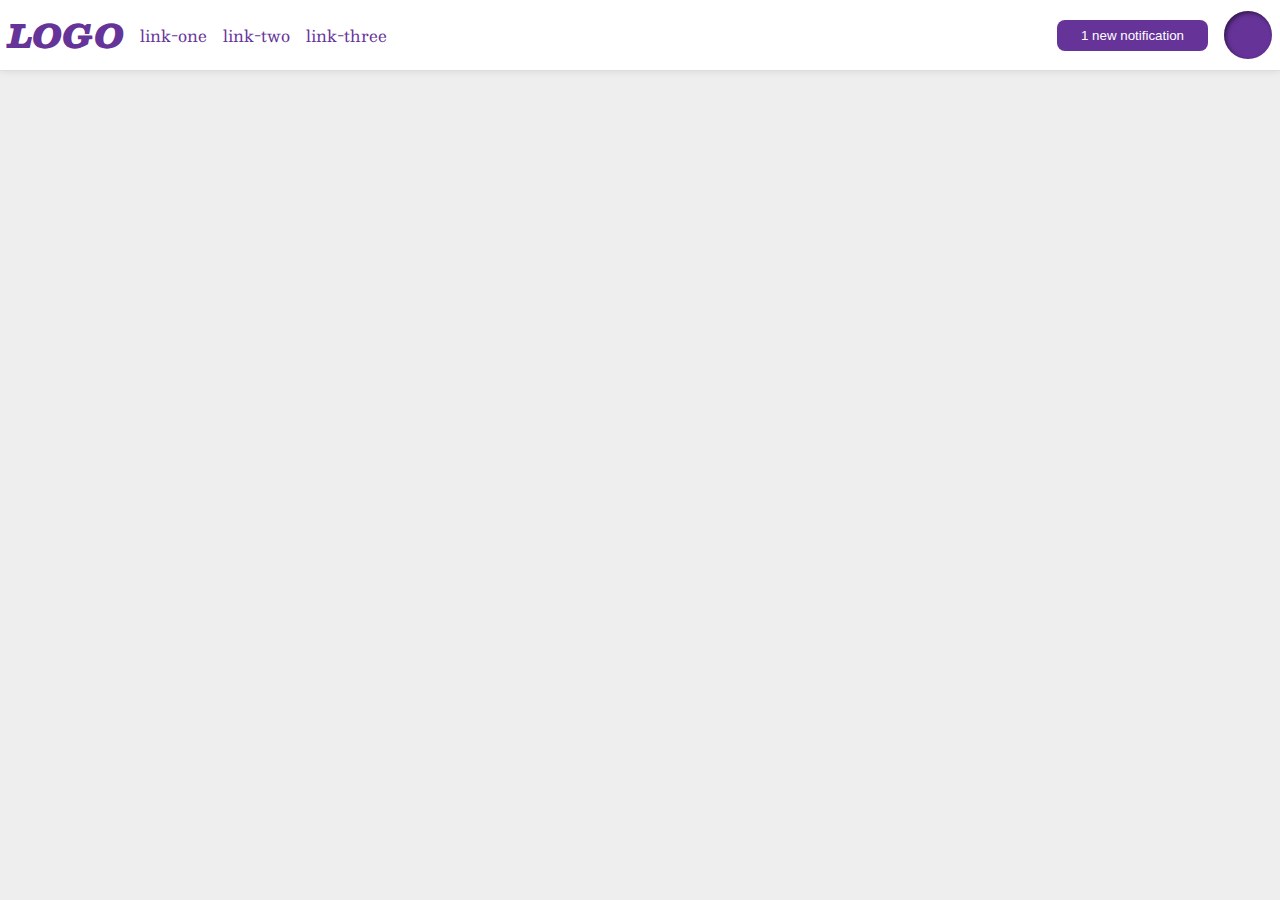
<file: foundations/flex/03-flex-header-2/index.html>
<!DOCTYPE html>
<html lang="en">
  <head>
    <meta charset="UTF-8">
    <meta http-equiv="X-UA-Compatible" content="IE=edge">
    <meta name="viewport" content="width=device-width, initial-scale=1.0">
    <title>Flex Header 2</title>
    <link rel="stylesheet" href="style.css">
  </head>
  <body>
    <div class="header">
      <div class="left">
          <div class="logo">
            LOGO
          </div>
          <ul class="links">
            <li><a href="https://google.com">link-one</a></li>
            <li><a href="https://google.com">link-two</a></li>
            <li><a href="https://google.com">link-three</a></li>
          </ul> 
      </div> 
      <div class="right">
        <button class="notifications">
          1 new notification
        </button>
        <div class="profile-image"></div>
      </div>
    </div>
  </body>
</html>
</file>
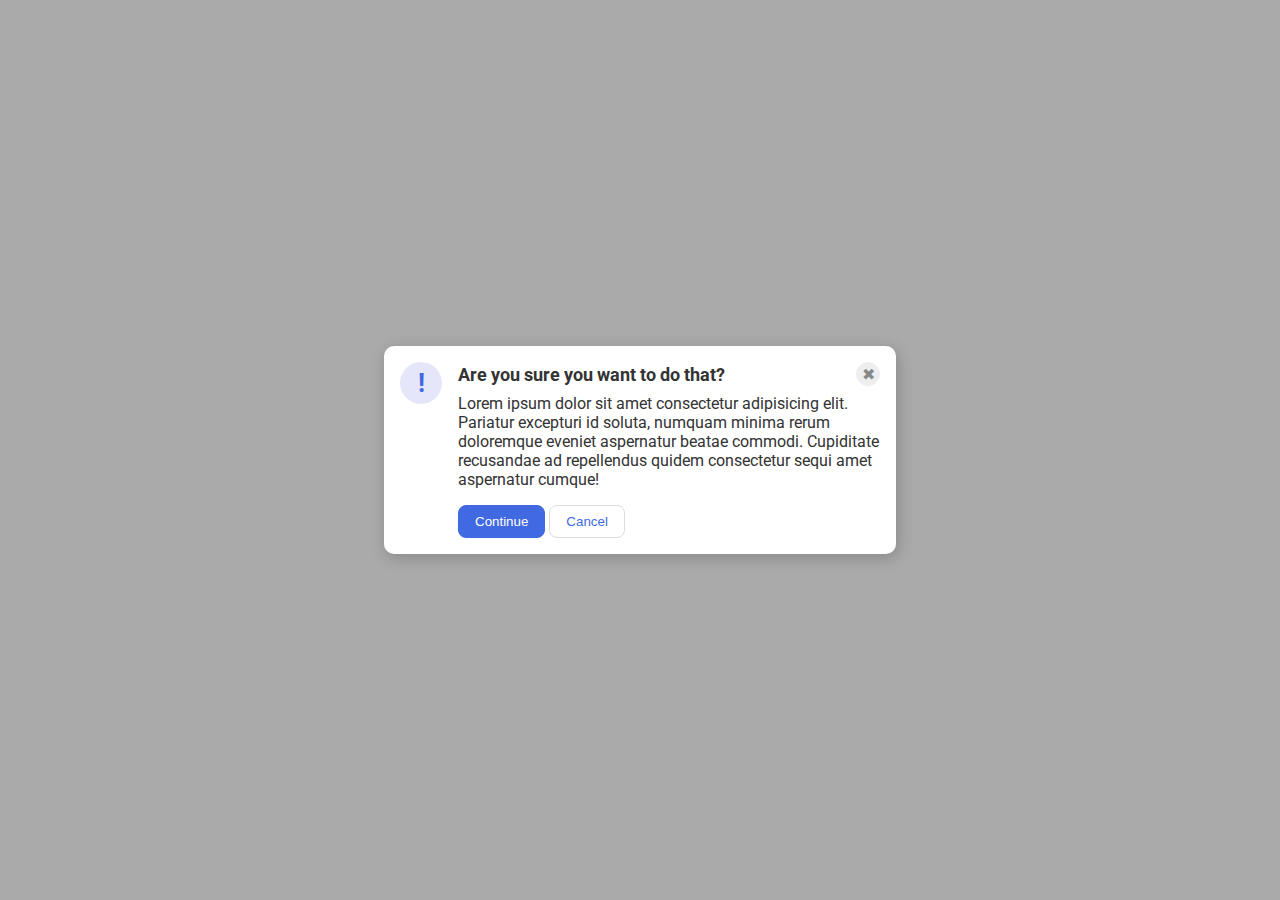
<file: foundations/flex/05-flex-modal/index.html>
<!DOCTYPE html>
<html lang="en">
  <head>
    <meta charset="UTF-8">
    <meta http-equiv="X-UA-Compatible" content="IE=edge">
    <meta name="viewport" content="width=device-width, initial-scale=1.0">
    <link rel="stylesheet" href="style.css">
    <title>Modal</title>
  </head>
  <body>
    <div class="modal">
        <div class="icon">!</div>
      <div class="container">
          <div class="header">Are you sure you want to do that?
          <button class="close-button">✖</button>
          </div>
          <div class="text">Lorem ipsum dolor sit amet consectetur adipisicing elit. Pariatur excepturi id soluta, numquam minima rerum doloremque eveniet aspernatur beatae commodi. Cupiditate recusandae ad repellendus quidem consectetur sequi amet aspernatur cumque!</div>
          <button class="continue">Continue</button>
          <button class="cancel">Cancel</button>
      </div>    
    </div>
  </body>
</html>
</file>
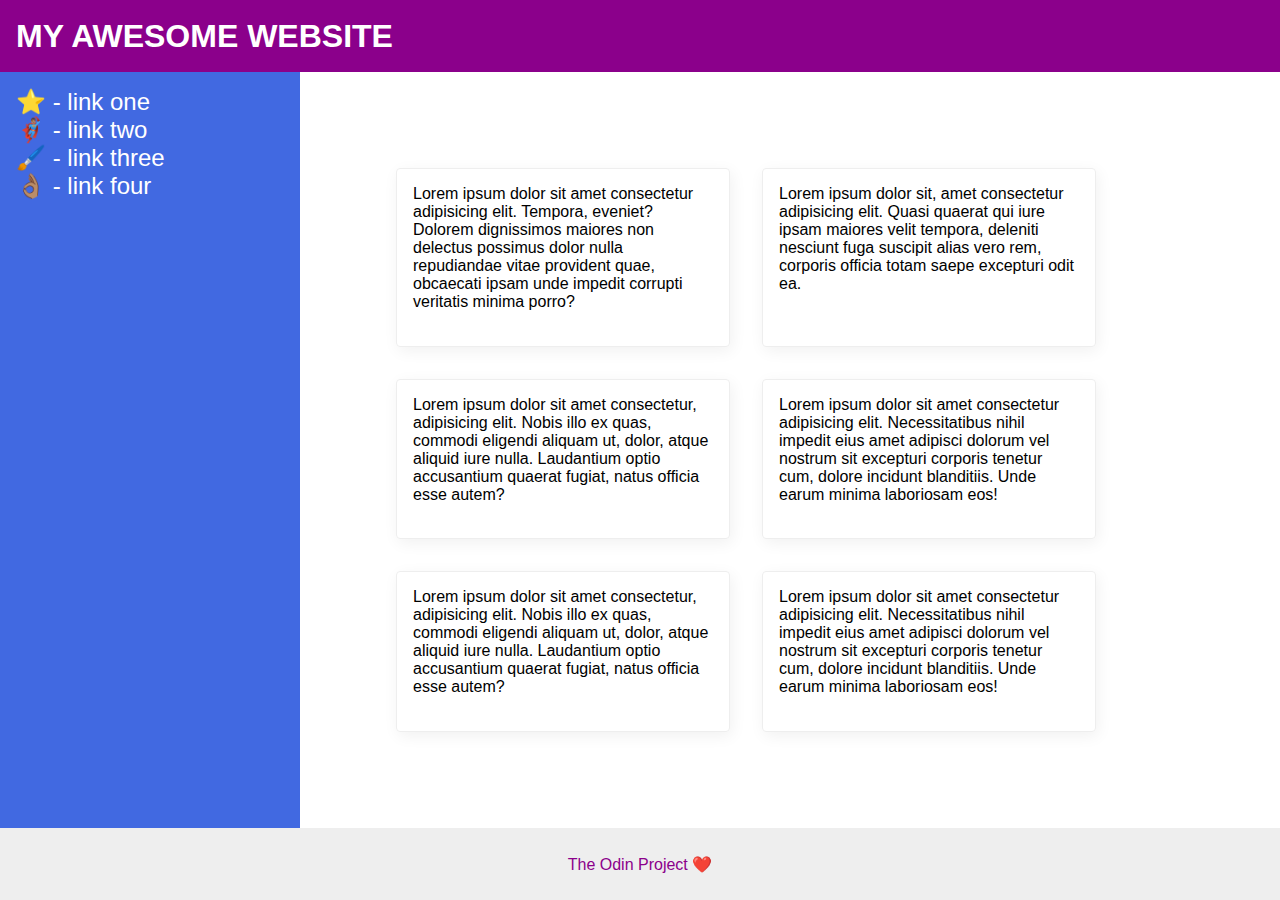
<file: foundations/flex/07-flex-layout-2/index.html>
<!DOCTYPE html>
<html lang="en">
  <head>
    <meta charset="UTF-8">
    <meta http-equiv="X-UA-Compatible" content="IE=edge">
    <meta name="viewport" content="width=device-width, initial-scale=1.0">
    <title>The Holy Grail</title>
    <link rel="stylesheet" href="style.css">
  </head>
  <body>
    <div class="header">
      MY AWESOME WEBSITE
    </div>
      <div class="website-content">
        <div class="sidebar">
          <ul>
            <li><a href="#">⭐ - link one</a></li>
            <li><a href="#">🦸🏽‍♂️ - link two</a></li>
            <li><a href="#">🖌️ - link three</a></li>
            <li><a href="#">👌🏽 - link four</a></li>
          </ul>
        </div>
        <div class ="container">
            <div class="card">Lorem ipsum dolor sit amet consectetur adipisicing elit. Tempora, eveniet? Dolorem dignissimos maiores non delectus possimus dolor nulla repudiandae vitae provident quae, obcaecati ipsam unde impedit corrupti veritatis minima porro?</div>
            <div class="card">Lorem ipsum dolor sit, amet consectetur adipisicing elit. Quasi quaerat qui iure ipsam maiores velit tempora, deleniti nesciunt fuga suscipit alias vero rem, corporis officia totam saepe excepturi odit ea.</div>
            <div class="card">Lorem ipsum dolor sit amet consectetur, adipisicing elit. Nobis illo ex quas, commodi eligendi aliquam ut, dolor, atque aliquid iure nulla. Laudantium optio accusantium quaerat fugiat, natus officia esse autem?</div>
            <div class="card">Lorem ipsum dolor sit amet consectetur adipisicing elit. Necessitatibus nihil impedit eius amet adipisci dolorum vel nostrum sit excepturi corporis tenetur cum, dolore incidunt blanditiis. Unde earum minima laboriosam eos!</div>
            <div class="card">Lorem ipsum dolor sit amet consectetur, adipisicing elit. Nobis illo ex quas, commodi eligendi aliquam ut, dolor, atque aliquid iure nulla. Laudantium optio accusantium quaerat fugiat, natus officia esse autem?</div>
            <div class="card">Lorem ipsum dolor sit amet consectetur adipisicing elit. Necessitatibus nihil impedit eius amet adipisci dolorum vel nostrum sit excepturi corporis tenetur cum, dolore incidunt blanditiis. Unde earum minima laboriosam eos!</div>
        </div>  
          </div>      

        <div class="footer">
          The Odin Project ❤️
        </div>
  </body>
</html>
</file>
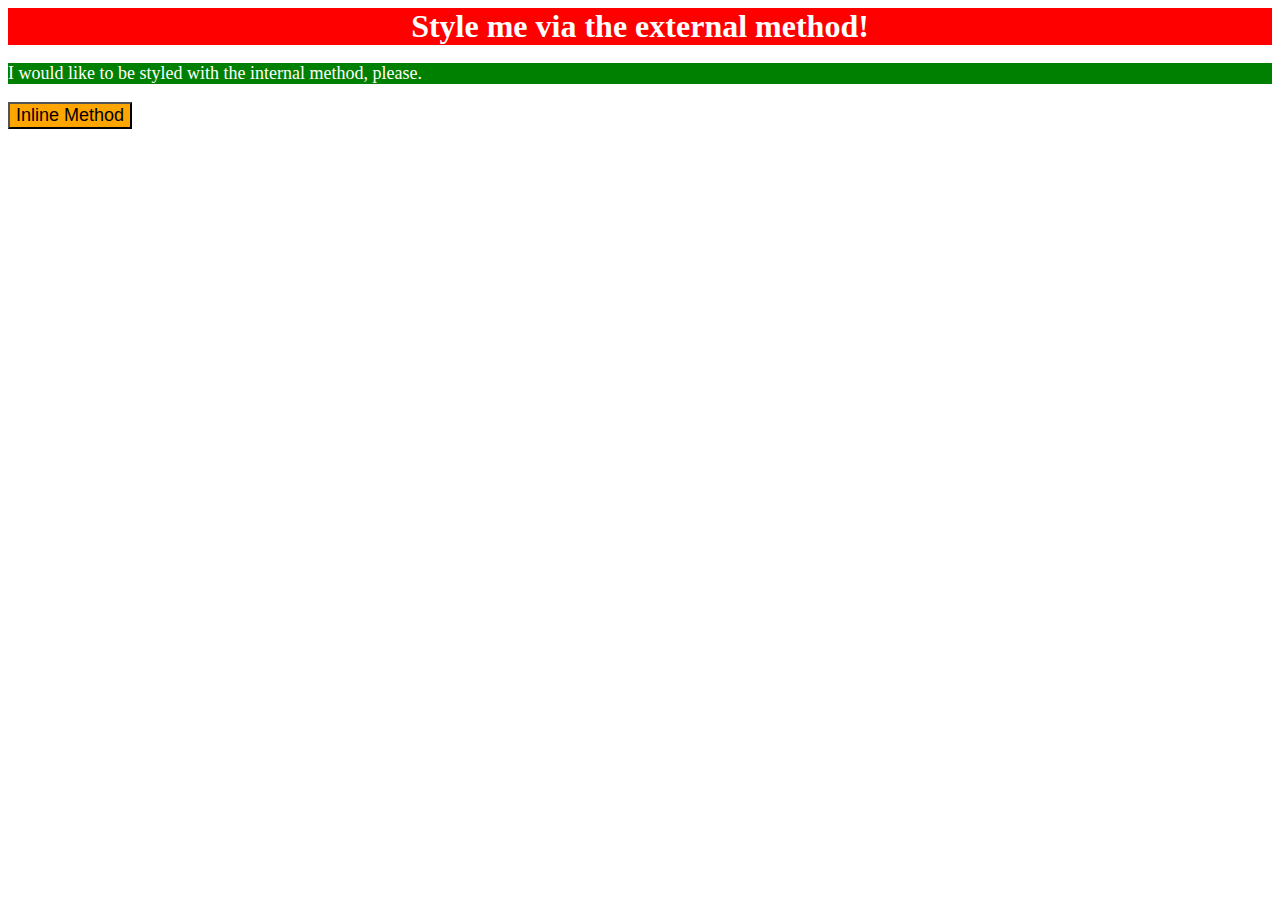
<file: foundations/intro-to-css/01-css-methods/index.html>
<!DOCTYPE html>
<html lang="en">
  <head>
    <meta charset="UTF-8">
    <meta http-equiv="X-UA-Compatible" content="IE=edge">
    <meta name="viewport" content="width=device-width, initial-scale=1.0">
    <title>Methods for Adding CSS</title>
    <link rel="stylesheet" href="styles.css">
  </head>
  <body>
    <div>Style me via the external method!</div>
    <p>I would like to be styled with the internal method, please.</p>
    <button>Inline Method</button>
  </body>
</html>
</file>
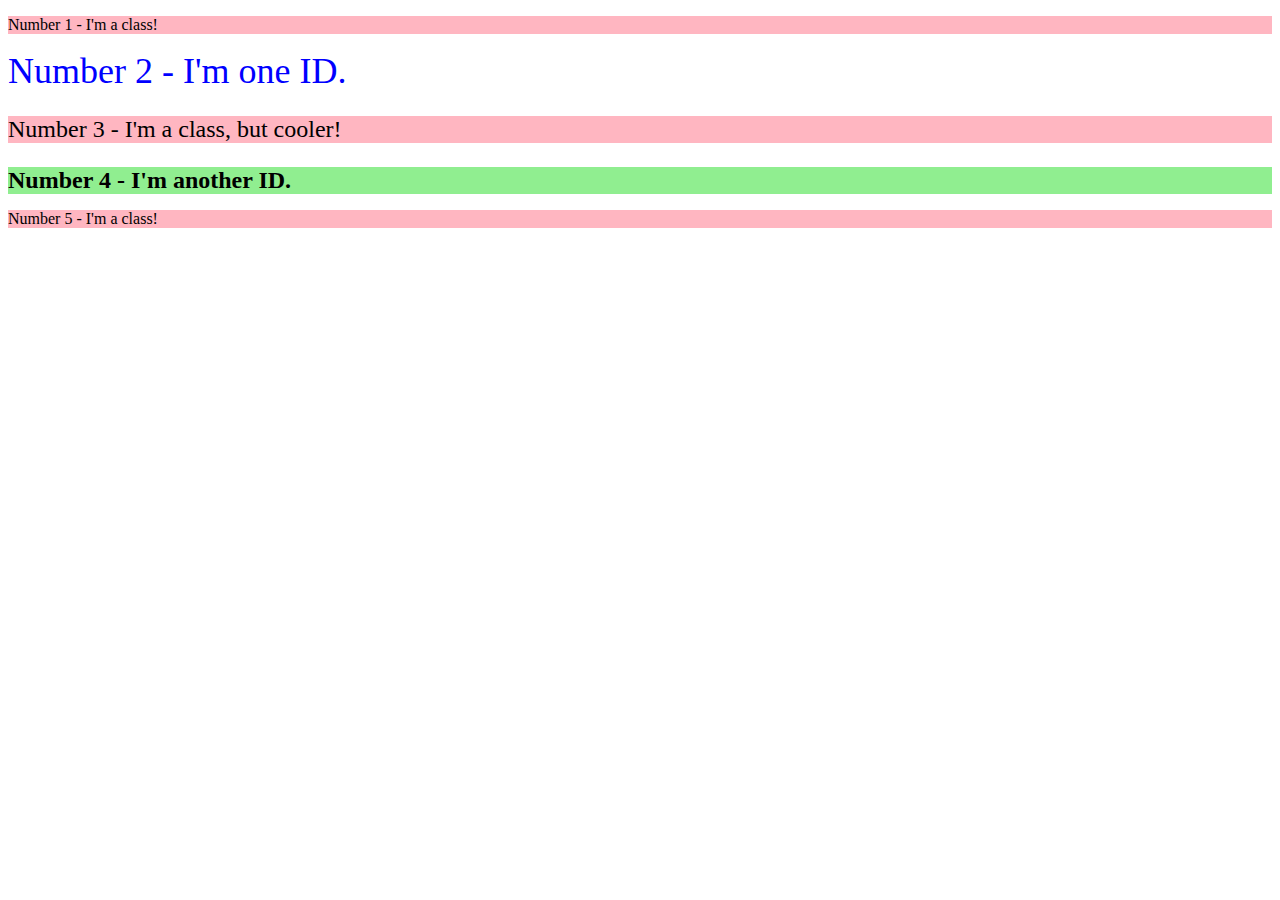
<file: foundations/intro-to-css/02-class-id-selectors/index.html>
<!DOCTYPE html>
<html lang="en">
  <head>
    <meta charset="UTF-8">
    <meta http-equiv="X-UA-Compatible" content="IE=edge">
    <meta name="viewport" content="width=device-width, initial-scale=1.0">
    <title>Class and ID Selectors</title>
    <link rel="stylesheet" href="style.css">
  </head>
  <body>
    <p class="odd-number-element">Number 1 - I'm a class!</p>
    <div id="second-element">Number 2 - I'm one ID.</div>
    <p class="odd-number-element" id="third-element"> Number 3 - I'm a class, but cooler!</p>
    <div id="fourth-element">Number 4 - I'm another ID.</div>
    <p class="odd-number-element">Number 5 - I'm a class!</p>
  </body>
</html>
</file>
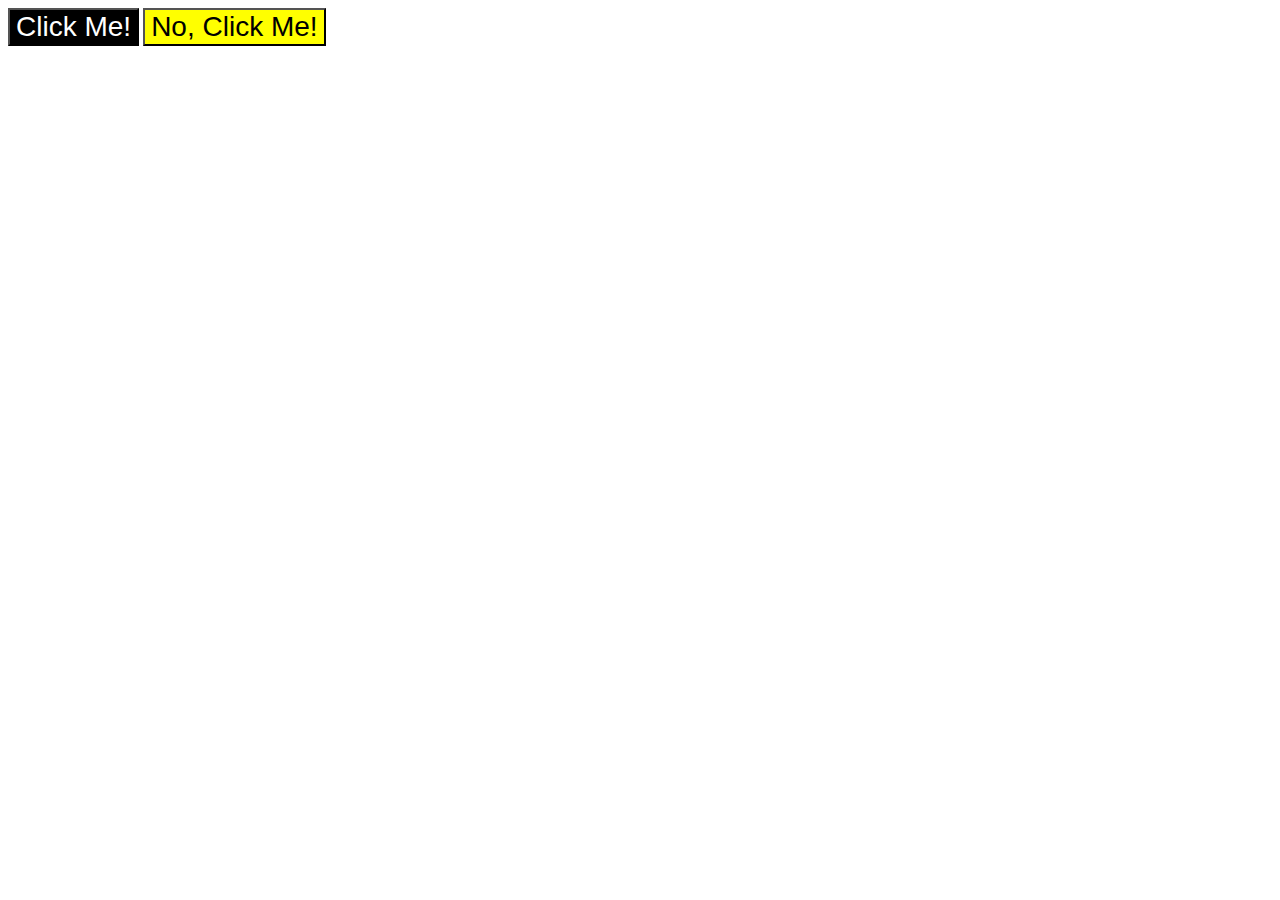
<file: foundations/intro-to-css/03-grouping-selectors/index.html>
<!DOCTYPE html>
<html lang="en">
  <head>
    <meta charset="UTF-8">
    <meta http-equiv="X-UA-Compatible" content="IE=edge">
    <meta name="viewport" content="width=device-width, initial-scale=1.0">
    <title>Grouping Selectors</title>
    <link rel="stylesheet" href="style.css">
  </head>
  <body>
    <button class="black">Click Me!</button>
    <button class="yellow">No, Click Me!</button>
  </body>
</html>
</file>
<file: foundations/flex/03-flex-header-2/style.css>
/* this is some magical font-importing.  
you'll learn about it later. */
@import url('https://fonts.googleapis.com/css2?family=Besley:ital,wght@0,400;1,900&display=swap');

body {
  margin: 0;
  background: #eee;
  font-family: Besley, serif;
}

.header {
  background: white;
  border-bottom: 1px solid #ddd;
  box-shadow: 0 0 8px rgba(0,0,0,.1);
  display: flex;
  align-items: center;
  justify-content: space-between;
  padding: 8px;
}

.profile-image {
  background: rebeccapurple;
  box-shadow: inset 2px 2px 4px rgba(0,0,0,.5);
  border-radius: 50%;
  width: 48px;
  height: 48px;
}

.logo {
  color: rebeccapurple;
  font-size: 32px;
  font-weight: 900;
  font-style: italic;
}

button {
  border: none;
  border-radius: 8px;
  background: rebeccapurple;
  color: white;
  padding: 8px 24px;
}

a {
  text-decoration: none;
  color: rebeccapurple;
}

ul {
  list-style-type: none;
  display: flex;
  margin: 0;
  padding: 0;
  gap: 16px;
}
.left, .right {
  display: flex;
  align-items: center;
  gap: 16px;
}
</file>
<file: foundations/flex/05-flex-modal/style.css>
@import url('https://fonts.googleapis.com/css2?family=Roboto:wght@400;700&display=swap');

html, body {
  height: 100%;
}

body {
  font-family: Roboto, sans-serif;
  margin: 0;
  background: #aaa;
  color: #333;
  /* I'll give you this one for free lol */
  display: flex;
  align-items: center;
  justify-content: center;
}

.modal {
  background: white;
  width: 480px;
  border-radius: 10px;
  box-shadow: 2px 4px 16px rgba(0,0,0,.2);
  display: flex;
  gap: 16px;
  padding: 16px;
}

.icon {
  color: royalblue;
  font-size: 26px;
  font-weight: 700;
  background: lavender;
  width: 42px;
  height: 42px;
  border-radius: 50%;
  display: flex;
  align-items: center;
  justify-content: center;
  flex-shrink: 0;
}

.close-button {
  background: #eee;
  border-radius: 50%;
  color: #888;
  font-weight: 400;
  font-size: 16px;
  height: 24px;
  width: 24px;
  display: flex;
  align-items: center;
  justify-content: center;
  border: 1px solid #eee;
  padding: 0;
}

button {
  cursor: pointer;
  padding: 8px 16px;
  border-radius: 8px;
}

button.continue {
  background: royalblue;
  border: 1px solid royalblue;
  color: white;
}

button.cancel {
  background: white;
  border: 1px solid #ddd;
  color: royalblue;
}
.header {
  display: flex;
  align-items: center;
  justify-content: space-between;
  font-size: 18px;
  font-weight: 700;
  margin-bottom: 8px;
}
.text {
  margin-bottom: 16px;
}
</file>
<file: foundations/flex/07-flex-layout-2/style.css>
body {
  font-family: -apple-system, BlinkMacSystemFont, 'Segoe UI', Roboto, Oxygen, Ubuntu, Cantarell, 'Open Sans', 'Helvetica Neue', sans-serif;
  margin: 0;
  min-height: 100vh;
  display: flex;
  flex-direction: column;
}

.header {
  height: 72px;
  background: darkmagenta;
  color: white;
  font-size: 32px;
  font-weight: 900;
  display: flex;
  align-items: center;
  padding: 0px 16px;
}

.footer {
  height: 72px;
  background: #eee;
  color: darkmagenta;
  display: flex;
  align-items: center;
  justify-content: center;
}

.sidebar {
  width: 300px;
  background: royalblue;
  box-sizing: border-box;
  flex-shrink: 0;
  padding: 16px;
  font-size: 24px;
}

.card {
  border: 1px solid #eee;
  box-shadow: 2px 4px 16px rgba(0,0,0,.06);
  border-radius: 4px;
  padding: 16px;
  width: 300px;
}
.website-content {
  flex: 1;
  display: flex;
}
ul {
  list-style-type: none;
  margin: 0;
  padding: 0;
}
a {
  color: white;
  text-decoration: none;
  font-size: 24px;
}
.container {
  display: flex; 
  flex-wrap: wrap;
  gap: 32px;
  padding: 48px;
  margin: 48px;
}
</file>
<file: foundations/intro-to-css/01-css-methods/styles.css>
div {
        background-color: red;
        color: white;
        font-size: 32px;
        text-align: center;
        font-weight: bold;
      }
  p {
        background-color: green;
        color: white;
        font-size: 18px;

    }
  button {
        background-color: orange;
        font-size: 18px;

    }
</file>
<file: foundations/intro-to-css/02-class-id-selectors/style.css>
.odd-number-element {
        background-color: lightpink;
        font-family: 'Verdana', 'DejaVU', 'sans-serif';
}
#second-element {
        color: blue;
        font-size: 36px;
}
#third-element {
        font-size: 24px;
}
#fourth-element {
        background-color: lightgreen;
        font-size: 24px;
        font-weight: bold;
}
</file>
<file: foundations/intro-to-css/03-grouping-selectors/style.css>
.black {
        background-color: black;
        color: white;
}
.yellow {
       background-color: yellow
}
.black, .yellow {
        font-size: 28px;
        font-weight: 'Helvetica', 'Times New Roma','sans-serif' ;

}
</file>
